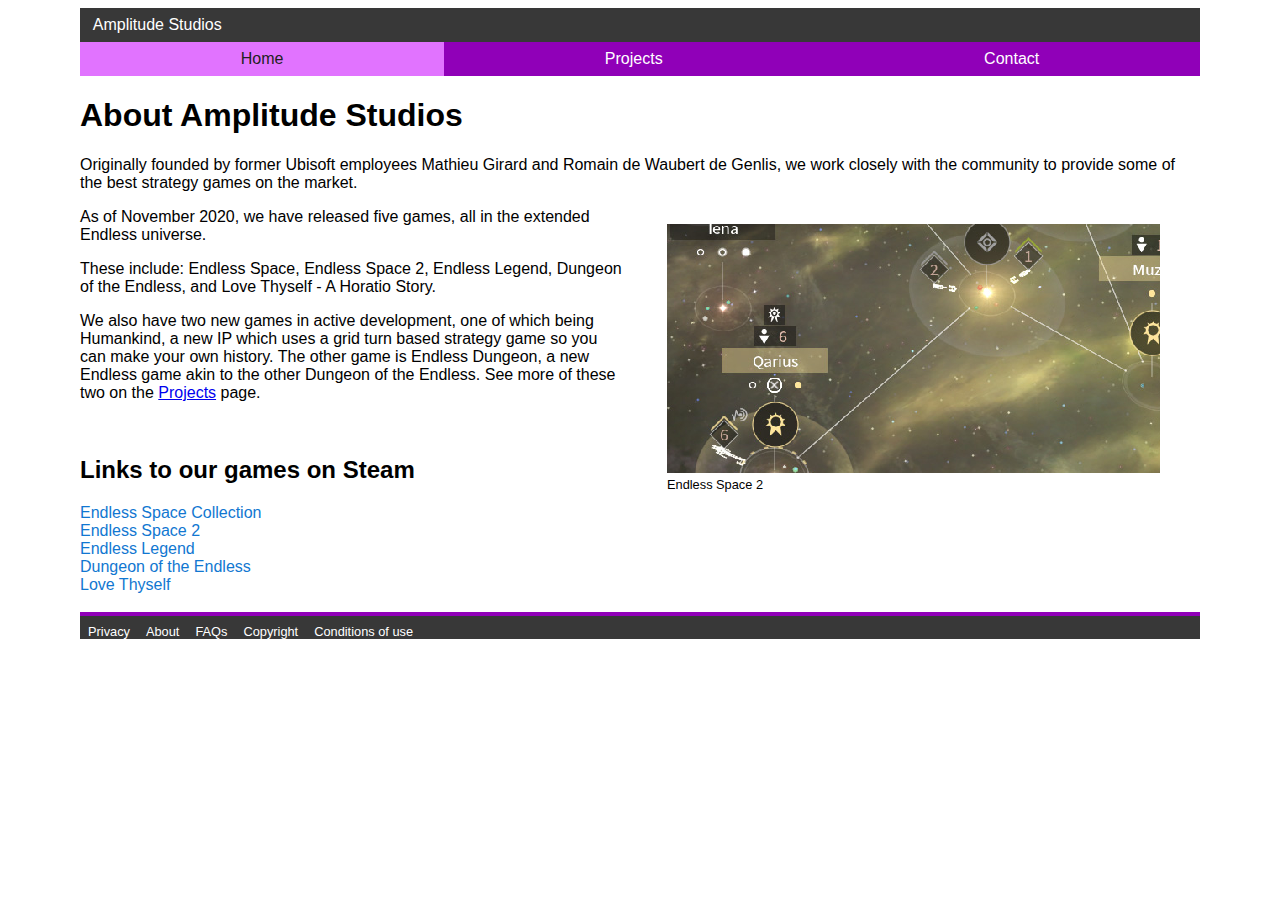
<file: index.html>
<!DOCTYPE html>
<html lang="en"> <!-- set language to english -->
<head>
  <meta charset="utf-8"/>
  <title>Amplitude Studios</title>
  <meta name="author" content="Zachary Morris"/>
  <link rel="stylesheet" href="css/style.css"> <!-- Links the CSS with this HTML file -->
</head>
<body>
  <header> <!-- Header uses CSS linking -->
      <div>Amplitude Studios</div>
        <nav>
          <ul> <!-- Nav bar -->
            <li><a href="index.html" aria-current="true" class="active">Home</a></li>
            <li><a href="projects.html">Projects</a></li>
            <li><a href="contact.html">Contact</a></li>
          </ul>
      </nav>
  </header>
  <main> <!-- Main uses CSS linking -->
    <article> <!-- Article uses CSS linking -->
      <div>
        <div>
          <h1>About Amplitude Studios</h1>
          <p>Originally founded by former Ubisoft employees Mathieu Girard and Romain de Waubert de Genlis, we work closely with the community to provide some of the best strategy games on the market.</p>
		  <figure> <!-- Image uses alt text in case of display error -->
            <img src="images/es2_galaxy.jpg" alt="screenshot of Endless Space 2 gameplay" />
            <figcaption>Endless Space 2</figcaption>
          </figure>
          <p>As of November 2020, we have released five games, all in the extended Endless universe.</p>
          <p>These include: Endless Space, Endless Space 2, Endless Legend, Dungeon of the Endless, and Love Thyself - A Horatio Story.</p>
          <p>We also have two new games in active development, one of which being Humankind, a new IP which uses a grid turn based strategy game so you can make your own history. The other game is Endless Dungeon, a new Endless game akin to the other Dungeon of the Endless. See more of these two on the <a href="projects.html">Projects</a> page.</p>
        </div>
        <div>
		<br>
          <h2>Links to our games on Steam</h2>
          <nav>
            <ul class="vertical">
              <li><a href="https://store.steampowered.com/app/208140/Endless_Space__Collection/">Endless Space Collection</a></li>
              <li><a href="https://store.steampowered.com/app/392110/Endless_Space_2__Digital_Deluxe_Edition/">Endless Space 2</a></li>
              <li><a href="https://store.steampowered.com/app/289130/Endless_Legend__Emperor_Edition/">Endless Legend</a></li>
              <li><a href="https://store.steampowered.com/app/249050/Dungeon_of_the_Endless__Crystal_Edition/">Dungeon of the Endless</a></li>
              <li><a href="https://store.steampowered.com/app/949060/Love_Thyself__A_Horatio_Story/">Love Thyself</a></li>
            <br>
            </ul>
          </nav>
        </div>
      </div>
    </article>
  </main>
    <footer> <!-- Footer uses CSS linking -->
      <div>
        <nav>
          <ul>
            <li><a href="dummy.html">Privacy</a></li>
            <li><a href="dummy.html">About</a></li>
            <li><a href="dummy.html">FAQs</a></li>
            <li><a href="dummy.html">Copyright</a></li>
            <li><a href="dummy.html">Conditions of use</a></li>
          </ul>
        </nav>
      </div>
    </footer>
</body>
</html>
</file>
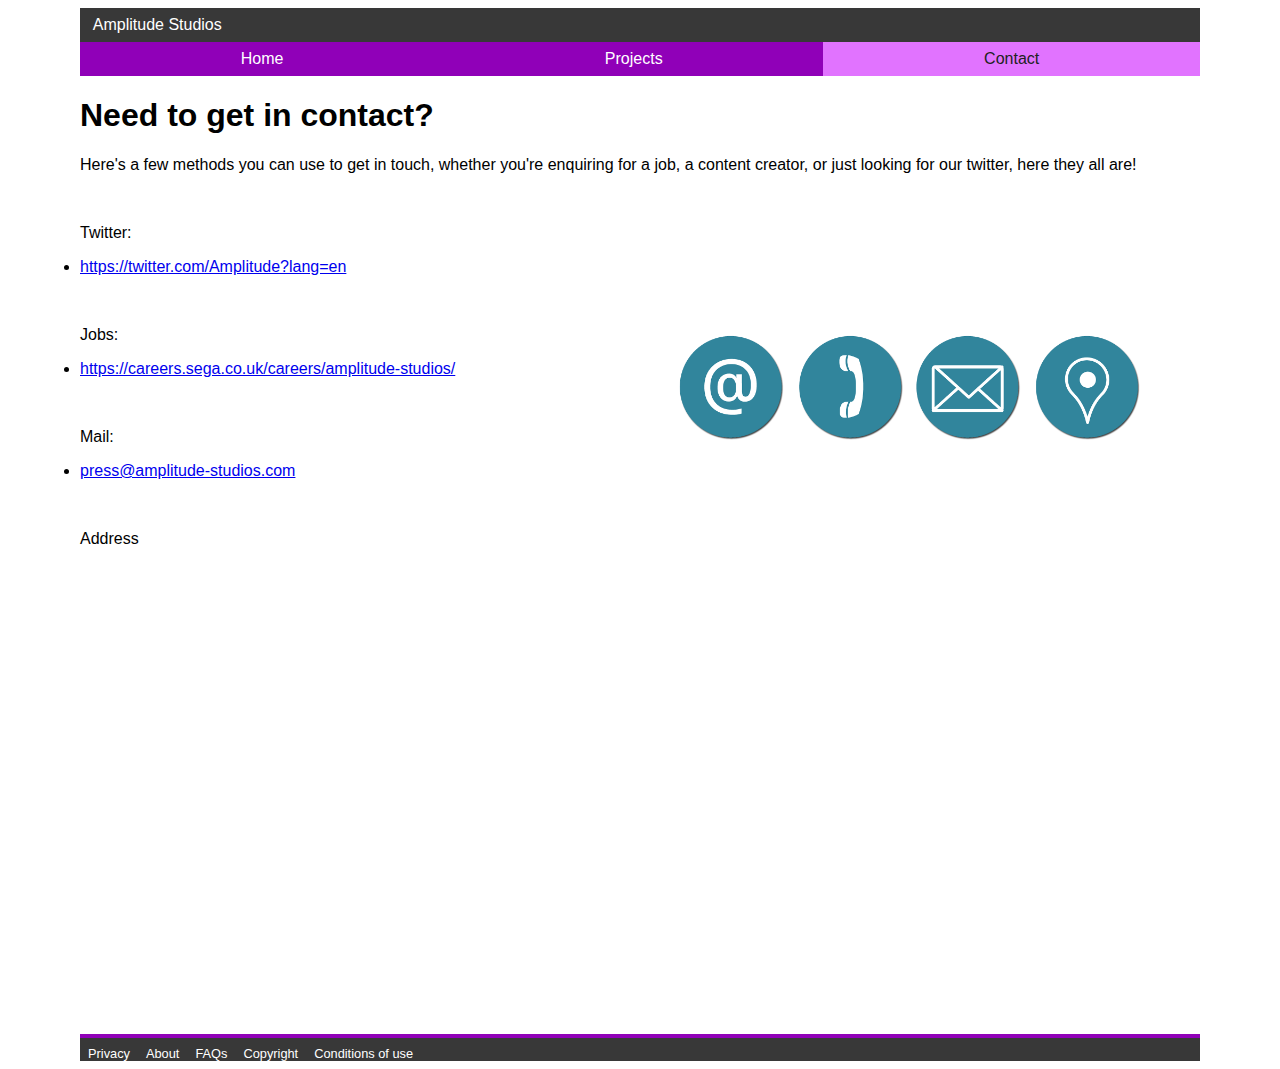
<file: contact.html>
<!DOCTYPE html>
<html lang="en"> <!-- set language to english -->
<head>
  <meta charset="utf-8"/>
  <title>Amplitude Studios</title>
  <meta name="author" content="Zachary Morris"/>
  <link rel="stylesheet" href="css/style.css"> <!-- Links the CSS with this HTML file -->
</head>
<body>
  <header> <!-- Header uses CSS linking -->
      <div>Amplitude Studios</div>
        <nav>
          <ul> <!-- Nav bar -->
            <li><a href="index.html">Home</a></li>
            <li><a href="projects.html">Projects</a></li>
            <li><a href="contact.html" aria-current="true" class="active">Contact</a></li>
          </ul>
      </nav>
  </header>
  <main> <!-- Main uses CSS linking -->
    <article> <!-- Article uses CSS linking -->
      <div>
        <h1> Need to get in contact?</h1>
		<p>Here's a few methods you can use to get in touch, whether you're enquiring for a job, a content creator, or just looking for our twitter, here they all are!</p>
		<br>
		<p>Twitter:<li><a href="https://twitter.com/Amplitude?lang=en">https://twitter.com/Amplitude?lang=en</a></li><p>
		<figure>
          <img src="images/contact_us.jpg" alt="contact iconography" width="500" />
        </figure>
		<br>
		<p>Jobs:<li><a href="https://careers.sega.co.uk/careers/amplitude-studios/">https://careers.sega.co.uk/careers/amplitude-studios/</a></li><p>
		<br>
		<p>Mail:<li><a href="mailto:press@amplitude-studios.com">press@amplitude-studios.com</a></p> <!-- Uses mailto for better user accessability -->
		<br>
		<p>Address</p>
		<p align="center"><iframe src="https://www.google.com/maps/embed?pb=!1m18!1m12!1m3!1d2626.031225410382!2d2.3933645155542496!3d48.838543079285586!2m3!1f0!2f0!3f0!3m2!1i1024!2i768!4f13.1!3m3!1m2!1s0x47e672691766bf6d%3A0x9b0e66e80edf9731!2s43%20Rue%20de%20la%20Br%C3%A8che%20aux%20Loups%2C%2075012%20Paris%2C%20France!5e0!3m2!1sen!2suk!4v1607965692768!5m2!1sen!2suk" width="1000" height="450" frameborder="0" style="border:0;" allowfullscreen="" aria-hidden="false" tabindex="0"></iframe></p>
      </div> <!-- Used Google maps to embed -->
    </article>
  </main>
    <footer> <!-- Footer uses CSS linking -->
      <div>
        <nav>
          <ul>
            <li><a href="dummy.html">Privacy</a></li>
            <li><a href="dummy.html">About</a></li>
            <li><a href="dummy.html">FAQs</a></li>
            <li><a href="dummy.html">Copyright</a></li>
            <li><a href="dummy.html">Conditions of use</a></li>
          </ul>
        </nav>
      </div>
    </footer>
</body>
</html>
</file>
<file: css/style.css>
html {
}

/* Default text formatting  */
body {
    font-family: “Arial, Helvetica, sans-serif”;
    font-size: 16px;
}

/* For active webpage */
.active {
    background-color: #e173ff;
    color: #222222;
}

nav ul {
    display: flex;
    flex-direction: row;
    margin: 0;
    padding: 0;
}

nav ul.vertical {
    flex-direction: column;
}

nav ul li {
    flex: 1 1 auto;
    list-style-type: none;
    
}

nav ul li a {
    text-decoration: none;
    color: #1177d1; /* Link color */ 
}

header {
    max-width: 70rem;
    margin: 0 auto;
    background-color: #383838; /* header background colour */
    color: #ffffff; /* header text colour */
}

header div {
    padding: 0.5rem 0.8rem;
}

header nav {
    background-color: #9000b8; /*Background colour for nav bar*/
}

header nav ul li a {
    display: block;
    padding: 0.5rem 0.8rem;
    text-align: center;
    color: #ffffff; /*navigation font colour*/
}

header nav ul li a [aria-current="true"] {
    border-top-left-radius: 0.5rem;
    border-top-right-radius: 0.5rem;  
}

main {
    max-width: 70rem;
    margin: 0 auto;
    display: flex;
    flex-direction: row;
}

article {
    flex: 1 1 auto;
}

figure {
    float: right; /*for images*/
}

figcaption {
    font-size: 0.8rem;
}

aside {
    flex: 0 0 auto;
    width: 8rem;
}

footer {
    max-width: 70rem;
    margin: 0 auto;
    font-size: 0.8rem;
    padding-top: 0.5rem;
    border-top: solid; /* adding border */
    border-width: 4px;  /* adding border thickness */
    border-color: #9000b8; /* adding border colour */
	background-color: #383838;
}

footer nav li {
    flex: 0 0 auto;
}

footer nav li a {
    padding: 0.5rem 0.5rem;
	color: #ffffff;
	
}

* {
	box-sizing:border-box
}

.slideshow-container {
  max-width: 1000px;
  position: relative;
  margin: auto;
}

.mySlides {
  display: none;
}

.text {/*text used on the slideshow*/
  color: #000000;
  font-size: 18px;
  padding: 8px 12px;
  position: absolute;
  bottom: 8px;
  width: 100%;
  text-align: center;
  font-weight: bold;
}

.text span {
	background-color: rgba(255,255,255,0.5);
    background-blend-mode: lighten;
}

.numbertext {/*slide number on slideshow*/
  color: #000000;
  font-size: 12px;
  padding: 8px 12px;
  position: absolute;
  top: 0;
}

.fade {/*fade on image change*/
  -webkit-animation-name: fade;
  -webkit-animation-duration: 1.5s;
  animation-name: fade;
  animation-duration: 1.5s;
}

@-webkit-keyframes fade {
  from {opacity: .4}
  to {opacity: 1}
}

@keyframes fade {
  from {opacity: .4}
  to {opacity: 1}
}
</file>
